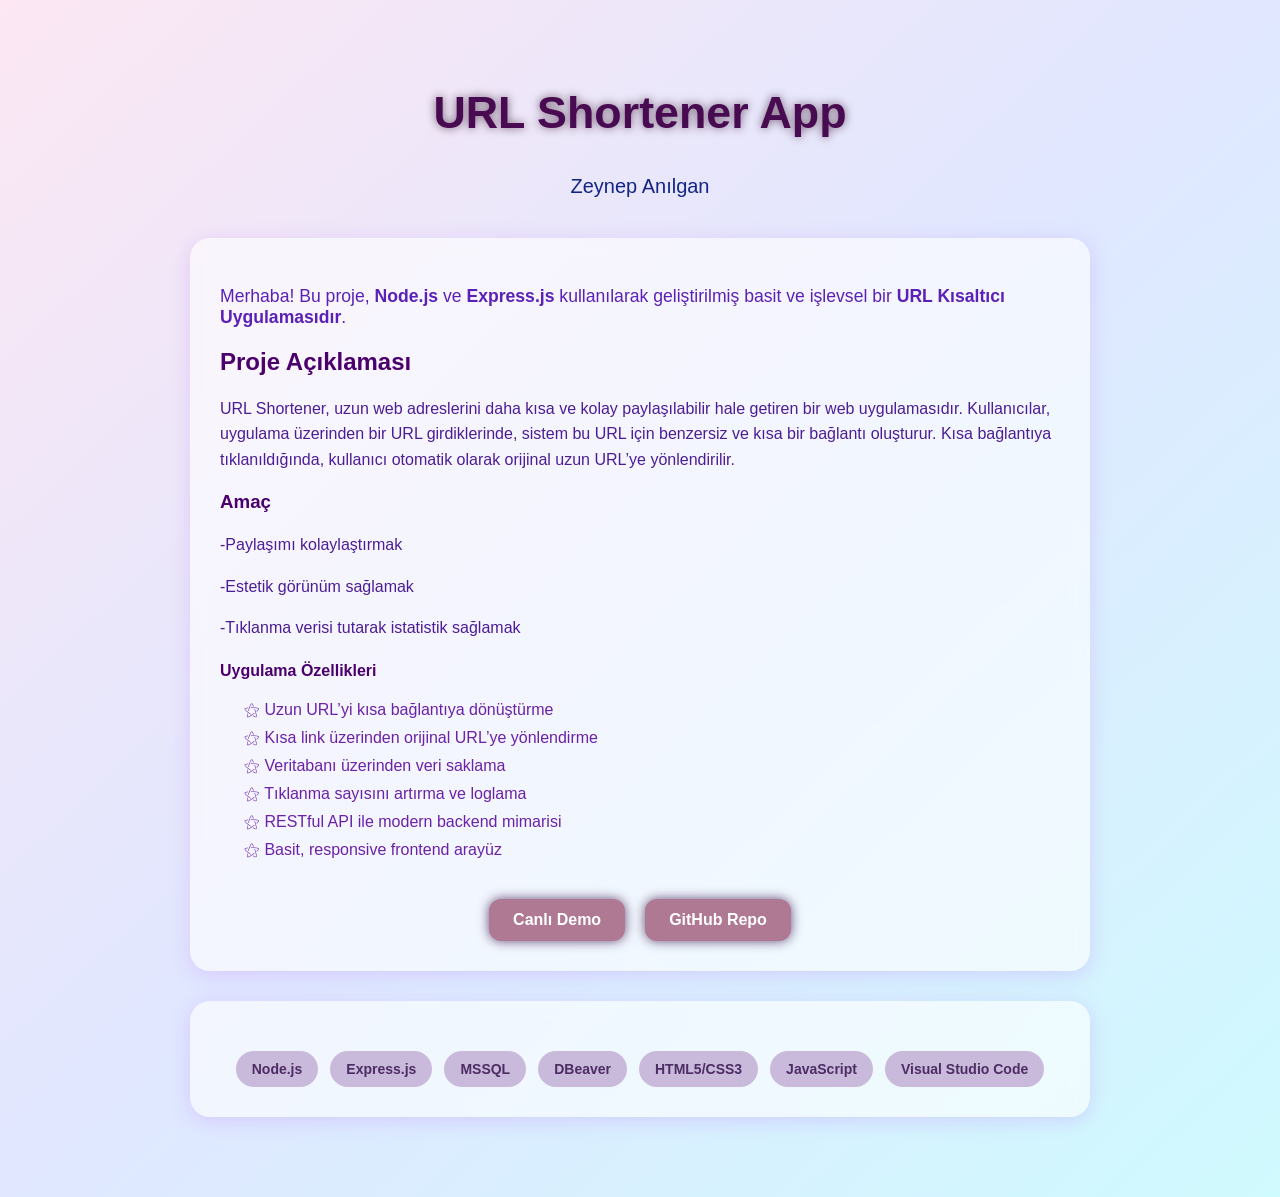
<file: index.html>
<!DOCTYPE html>
<html lang="tr">
<head>
  <meta charset="UTF-8" />
  <meta name="viewport" content="width=device-width, initial-scale=1.0"/>
  <title>URL Shortener </title>
  <link rel="stylesheet" href="style.css" />
</head>
<body>
  <section class="container">
    <div class="header">
      <h1 class="animated-title">URL Shortener App</h1>
      <p class="subtitle">Zeynep Anılgan</p>
    </div>

    <div class="card">
      <p class="intro">Merhaba! Bu proje, <strong>Node.js</strong> ve <strong>Express.js</strong> kullanılarak geliştirilmiş basit ve işlevsel bir <strong>URL Kısaltıcı Uygulamasıdır</strong>.</p>

      <h2>Proje Açıklaması</h2>
      <p class="desc">
         URL Shortener, uzun web adreslerini daha kısa ve kolay paylaşılabilir hale getiren bir web uygulamasıdır.
Kullanıcılar, uygulama üzerinden bir URL girdiklerinde, sistem bu URL için benzersiz ve kısa bir bağlantı oluşturur.
Kısa bağlantıya tıklanıldığında, kullanıcı otomatik olarak orijinal uzun URL’ye yönlendirilir.
        
       
      </p>

      <h3>Amaç </h3>
      <p class="desc">
        -Paylaşımı kolaylaştırmak 
              </p>
              <p class="desc">
        -Estetik görünüm sağlamak</p>
        <p class="desc">
        -Tıklanma verisi tutarak istatistik sağlamak </p>

    <h4>Uygulama Özellikleri </h4>
      <ul class="features">
        <li>⚝ Uzun URL’yi kısa bağlantıya dönüştürme</li>
        <li>⚝ Kısa link üzerinden orijinal URL’ye yönlendirme</li>
        <li>⚝ Veritabanı üzerinden veri saklama </li>
        <li>⚝ Tıklanma sayısını artırma ve loglama </li>
        <li>⚝ RESTful API ile modern backend mimarisi </li>
        <li>⚝ Basit, responsive frontend arayüz </li>
      </ul>
        <div class="links">
        
      <a class="button" href="#" target="_blank"> Canlı Demo </a>
      <a class="button" href="https://github.com/sanilgan/URL-Shortener-Application" target="_blank"> GitHub Repo</a>
      </div>
    </div>

    <div class="tech-card">
    
      <div class="tags">
        <span>Node.js</span>
        <span>Express.js</span>
        <span>MSSQL</span>
        <span>DBeaver</span>
        <span>HTML5/CSS3</span>
        <span>JavaScript</span>
        <span>Visual Studio Code</span>
      </div>
    </div>
  </section>
</body>
</html>
</file>
<file: style.css>
body {
  margin: 0;
  font-family: 'Segoe UI', Tahoma, Geneva, Verdana, sans-serif;
  background: linear-gradient(to bottom right, #fce7f3, #e0e7ff, #cffafe);
  color: #4b006e;
  transition: background 0.5s ease;
}

.container {
  max-width: 900px;
  margin: auto;
  padding: 50px 20px;
}

.header {
  text-align: center;
  margin-bottom: 40px;
}

.animated-title {
  font-size: 2.8em;
  color: #480a50;
  text-shadow: 0 0 10px #725971;
  animation: floatIn 1.5s ease-in-out;
  animation-fill-mode: both;
}

.subtitle {
  font-size: 20px;
  color: #142585;
  margin-top: 10px;
}

.card, .tech-card {
  background-color: rgba(255, 255, 255, 0.6);
  backdrop-filter: blur(10px);
  padding: 30px;
  border-radius: 20px;
  box-shadow: 0 4px 20px rgba(192, 132, 252, 0.3);
  margin-bottom: 30px;
}

.intro {
  font-size: 1.1em;
  color: #5b21b6;
}

.desc {
  font-size: 1em;
  margin-top: 10px;
  line-height: 1.6;
  color: #4c1d95;
}

.features {
  list-style: none;
  padding-left: 0;
  margin-top: 20px;
}

.features li {
  margin: 10px 0;
  font-size: 16px;
  color: #6b21a8;
  position: relative;
  padding-left: 24px;
}

.features li::before {

  position: absolute;
  left: 0;
  color: #f472b6;
}

.button {
  display: inline-block;
  margin-top: 20px;
  background-color: #af7994;
  color: white;
  padding: 12px 24px;
  border-radius: 12px;
  text-decoration: none;
  font-weight: 600;
  transition: all 0.3s ease;
  box-shadow: 0 0 12px #634b72;
}

.button:hover {
  background-color: #af7994;
  transform: scale(1.08);
}

.links {
  display: flex;
  justify-content: center;
  gap: 20px;
  margin-top: 20px;
}

.tags {
  display: flex;
  flex-wrap: wrap;
  justify-content: center;
  gap: 12px;
  margin-top: 20px;
}

.tags span {
  background-color:  #c9b9db;
  color: #4c2d64;
  padding: 10px 16px;
  border-radius: 9999px;
  font-size: 14px;
  font-weight: bold;
  transition: transform 0.3s ease, box-shadow 0.3s ease;
}

.tags span:hover {
  transform: scale(1.15);
  box-shadow: 0 0 12px  #af7994;
}

/* Başlık aşağıdan çıkıyormuş gibi animasyon */
@keyframes floatIn {
  from {
    opacity: 0;
    transform: translateY(40px);
  }
  to {
    opacity: 1;
    transform: translateY(0);
  }
}
</file>
<file: url-kısaltıcı-uygulaması/style.css>
body {
  margin: 0;
  font-family: 'Segoe UI', Tahoma, Geneva, Verdana, sans-serif;
  background: linear-gradient(to bottom right, #fce7f3, #e0e7ff, #cffafe);
  color: #4b006e;
  transition: background 0.5s ease;
}

.container {
  max-width: 900px;
  margin: auto;
  padding: 50px 20px;
}

.header {
  text-align: center;
  margin-bottom: 40px;
}

.animated-title {
  font-size: 2.8em;
  color: #480a50;
  text-shadow: 0 0 10px #725971;
  animation: floatIn 1.5s ease-in-out;
  animation-fill-mode: both;
}

.subtitle {
  font-size: 20px;
  color: #142585;
  margin-top: 10px;
}

.card, .tech-card {
  background-color: rgba(255, 255, 255, 0.6);
  backdrop-filter: blur(10px);
  padding: 30px;
  border-radius: 20px;
  box-shadow: 0 4px 20px rgba(192, 132, 252, 0.3);
  margin-bottom: 30px;
}

.intro {
  font-size: 1.1em;
  color: #5b21b6;
}

.desc {
  font-size: 1em;
  margin-top: 10px;
  line-height: 1.6;
  color: #4c1d95;
}

.features {
  list-style: none;
  padding-left: 0;
  margin-top: 20px;
}

.features li {
  margin: 10px 0;
  font-size: 16px;
  color: #6b21a8;
  position: relative;
  padding-left: 24px;
}

.features li::before {

  position: absolute;
  left: 0;
  color: #f472b6;
}

.button {
  display: inline-block;
  margin-top: 20px;
  background-color: #af7994;
  color: white;
  padding: 12px 24px;
  border-radius: 12px;
  text-decoration: none;
  font-weight: 600;
  transition: all 0.3s ease;
  box-shadow: 0 0 12px #634b72;
}

.button:hover {
  background-color: #af7994;
  transform: scale(1.08);
}

.links {
  display: flex;
  justify-content: center;
  gap: 20px;
  margin-top: 20px;
}

.tags {
  display: flex;
  flex-wrap: wrap;
  justify-content: center;
  gap: 12px;
  margin-top: 20px;
}

.tags span {
  background-color:  #c9b9db;
  color: #4c2d64;
  padding: 10px 16px;
  border-radius: 9999px;
  font-size: 14px;
  font-weight: bold;
  transition: transform 0.3s ease, box-shadow 0.3s ease;
}

.tags span:hover {
  transform: scale(1.15);
  box-shadow: 0 0 12px  #af7994;
}

/* Başlık aşağıdan çıkıyormuş gibi animasyon */
@keyframes floatIn {
  from {
    opacity: 0;
    transform: translateY(40px);
  }
  to {
    opacity: 1;
    transform: translateY(0);
  }
}
</file>
